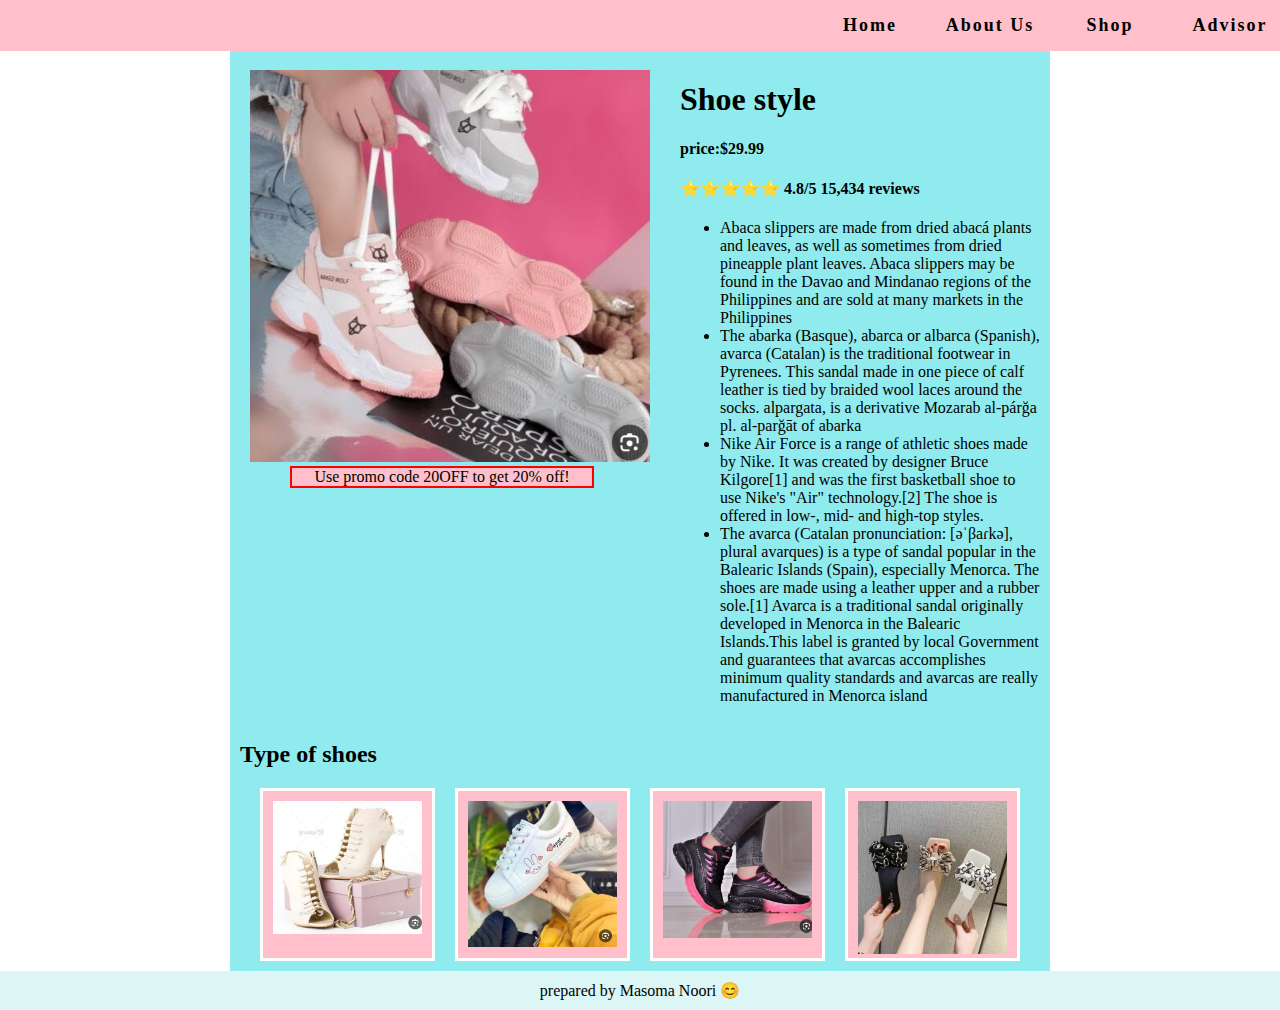
<file: index.html>
<!DOCTYPE html>
<html lang="en">
<head>
    <meta charset="UTF-8">
    <meta name="viewport" content="width=device-width, initial-scale=1.0">
    <title>Document</title>
    <link rel="stylesheet" href="style.css">
</head>
<body>

    <nav>    
        <a href="index.html">Home</a>
        <a href="about.html">About Us</a>
        <a href="#">Shop</a>
        <a href="#">Advisor</a>
    </nav>

    <main>
        
        <div class="continar">
        <div class="row1">
        <div  class="product-img">
           
            <img src="۲۰۲۴۰۵۲۷_۱۱۰۰۰۱.jpg" alt="" id="bar">
            <div class="promo-cod"> Use promo code 20OFF to get 20% off!</div>
            
        </div>
        <div class="produt-detail">
            <h1>Shoe style</h1>
             <h4>price:$29.99</h4>
             <h4>⭐⭐⭐⭐⭐ 4.8/5 15,434 reviews</h4>
     <ul>
        <li>Abaca slippers are made from dried abacá plants and leaves, as well as sometimes from dried pineapple plant leaves. Abaca slippers may be found in the Davao and Mindanao regions of the Philippines and are sold at many markets in the Philippines
        </li>
        <li>The abarka (Basque), abarca or albarca (Spanish), avarca (Catalan) is the traditional footwear in Pyrenees. This sandal made in one piece of calf leather is tied by braided wool laces around the socks. alpargata, is a derivative Mozarab al-párğa pl. al-parğāt of abarka
        </li>
        <li>Nike Air Force is a range of athletic shoes made by Nike. It was created by designer Bruce Kilgore[1] and was the first basketball shoe to use Nike's "Air" technology.[2] The shoe is offered in low-, mid- and high-top styles.

        </li>
        <li>The avarca (Catalan pronunciation: [əˈβaɾkə], plural avarques) is a type of sandal popular in the Balearic Islands (Spain), especially Menorca. The shoes are made using a leather upper and a rubber sole.[1] Avarca is a traditional sandal originally developed in Menorca in the Balearic Islands.This label is granted by local Government and guarantees that avarcas accomplishes minimum quality standards and avarcas are really manufactured in Menorca island
        </li>
     </ul>
        </div>
     </div>

    <h2>Type of shoes</h2>
<div class="row2">
    <div class="related-product">

        <img src="۲۰۲۴۰۵۲۷_۱۱۰۰۱۶.jpg" alt=""  id="p">
        <div class="related-product-name">price:340$</div>
    </div>

    <div class="related-product" >
        <img src="۲۰۲۴۰۵۲۱_۰۹۲۱۳۹.jpg" alt=""  id="o">
        <div class="related-product-name">price:450$</div>
    </div>
    <div  class="related-product">
        <img src="۲۰۲۴۰۵۲۱_۰۹۲۱۴۹.jpg" alt=""  id="g">
        <div class="related-product-name">price:460$</div>
    </div>

    <div class="related-product" >
        <img src="۲۰۲۴۰۵۲۱_۰۹۲۲۴۴.jpg" alt=""   id="h">
        <div  class="related-product-name">price:450$</div>
    </div>
    
    
</div> 
</div>    
    </main>
<footer>prepared by Masoma Noori 😊</footer>
</body>
</html
</file>
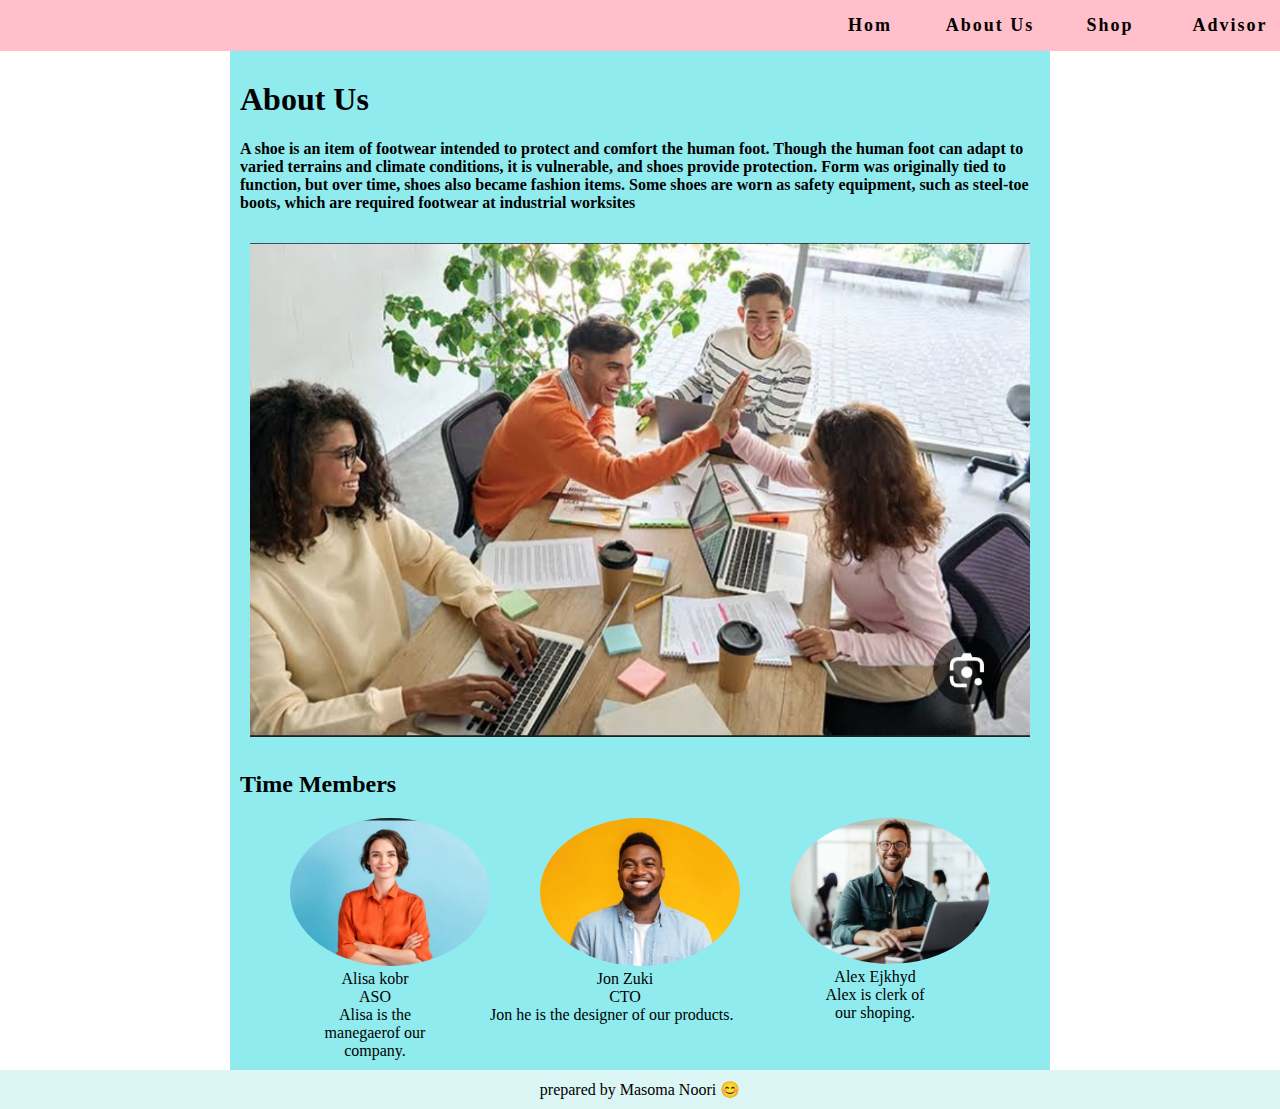
<file: about.html>
<!DOCTYPE html>
<html lang="en">
<head>
    <meta charset="UTF-8">
    <meta name="viewport" content="width=device-width, initial-scale=1.0">
    <title>about us</title>
    <link rel="stylesheet" href="style.css">
</head>
<body>

    
    <nav>    
        <a href="index.html">Hom</a>
        <a href="about.html">About Us</a>
        <a href="#">Shop</a>
        <a href="#">Advisor</a>
    </nav>
    <main>
        <div class="continar">
        <header> <h1>About Us</h1></header>
    
        <h4 class="nab">A shoe is an item of footwear intended to protect and comfort the human foot. Though the human foot can adapt to varied terrains and climate conditions, it is vulnerable, and shoes provide protection. Form was originally tied to function, but over time, shoes also became fashion items. Some shoes are worn as safety equipment, such as steel-toe boots, which are required footwear at industrial worksites</h4>
        
          <div class="person">
            <div class="hide">we are a dedicated team to help you at every step! </div>   
        <img src="۲۰۲۴۰۵۲۶_۱۰۴۲۵۰.jpg" alt="" id="pen" ></div>
        <div>
            <h2>Time Members</h2>
            <div class="row">
            <div class="home">
                <img src="۲۰۲۴۰۵۲۶_۱۰۳۰۱۷.jpg" alt="" id="lik">
               
               <div class="name-info"> Alisa kobr <br>
                ASO <br>
                Alisa is the manegaerof our company.</div>
            </div>
            <div  class="home">
                <img src="۲۰۲۴۰۵۲۶_۱۰۳۰۰۵.jpg" alt="" id="ml">
               <div class="name-info">Jon Zuki <br>
                CTO  <br></div> 
                Jon he is the designer of our products.</div>
                <div  class="home">
                    <img src="۲۰۲۴۰۵۲۶_۱۰۳۰۲۸.jpg" alt="" id="ho">
                   <div  class="name-info"> Alex Ejkhyd <br>
                    Alex is clerk of our shoping.</div>
                </div>
            
        </div>
        </div>
        
    </div>
    </main>
    <footer>prepared by Masoma Noori 😊</footer>
</body>
</html>
</file>
<file: style.css>
html, body {
    margin: 0;
    padding: 0;
}




nav {
    background-color: pink;
    padding-top: 15px;
    padding-bottom: 15px;
    display: flex;
    justify-content:flex-end;
    gap: 20px;
    width: 100%;
    position: fixed;
    top: 0;
    right: 0;
    z-index: 1;

}
nav a {
    text-decoration: none;
    color: black;
    font-weight: bold;
    letter-spacing: 2px;
    font-size: 18px;
    width: 100px;
    text-align: center;

    
}
nav a:hover{
    color:black;
    background-color:white ;
    height: 100%;
}
.continar {
    background-color: rgb(144, 235, 238);
    width: 800px;
    margin-left: auto;
    margin-right: auto;
    margin-top: 50px;
    padding-top: 10px;
    padding-bottom: 10px;
    padding-left: 10px;
    padding-right: 10px;
}

.row1{
    display: flex;
    gap: 20px;
}
.row2{
    display: flex;
    gap:20px;
    padding-left: 20px;
    padding-right: 20px; }

footer{ 
    background-color: rgb(220, 245, 245);
    text-align: center;
    padding-top: 10px;
    padding-bottom: 10px;
}




.related-product{
    padding-left: 10px;
    padding-left: 10px;
    padding-right: 10px;
    padding-top: 10px;
    margin-right: auto;
    margin-left: auto;
    border: 3px solid white;
    background-color: pink;
    object-fit: none;
    gap: 10px;
    
    width:100%;
    position: relative;
    
}
.related-product:hover .related-product-name{
    visibility: visible;
}
.related-product:hover{
    background-color: black;
}
.related-product:hover img{
    opacity: 0.8;
}

.related-product-name{
    background-color:white;
    padding-left: 10px;
    padding-right: 10px;
    border: 2px solid red;
    text-align: center;
    width: 120px;
    position: absolute;
    bottom: 0;
    visibility: hidden;
    margin-left: 10px;

      
    
}

#bar{
    width: 400px;
    padding-left:-20px;
    padding-right: 0%;
    margin-top: 10px;
    margin-right: 10px;
    margin-left: 10px;
    width: 400px;

  }


.row1{
    display: flex;
}


 
 .promo-cod{
    background-color: pink;
    border: 2px solid red;
    width: 300px;
    text-align: center;
    margin-left: 50px;
   }
   .related-product img{
    width: 100%;
   }
   #pen{
    width:780px;
    padding-left: 10px;
    padding-right: 10px;
    padding-top: 10px;
    padding-bottom: 10px;
    
   }
   .hide{
    margin-top: 10px;
    position:absolute;
    top: 0;
    right:0;
    margin-right: 15px;
    background-color:black;
    color: white;
    width: 400px;
    text-align: center;
   }
   .person{
    position: relative;
   }
   .person .hide{
    position: absolute;
    visibility:hidden;
    
   }
   .person:hover .hide{
    visibility:visible;
    
   }
   
   .row{
    display:flex;
   }
   .row img{
    width: 200px;
    margin-left: 50px;
    border-radius: 50%;
   }
   .name-info{
    text-align: center;
    margin-left: 80px;
    width: 110px;
   }
</file>
